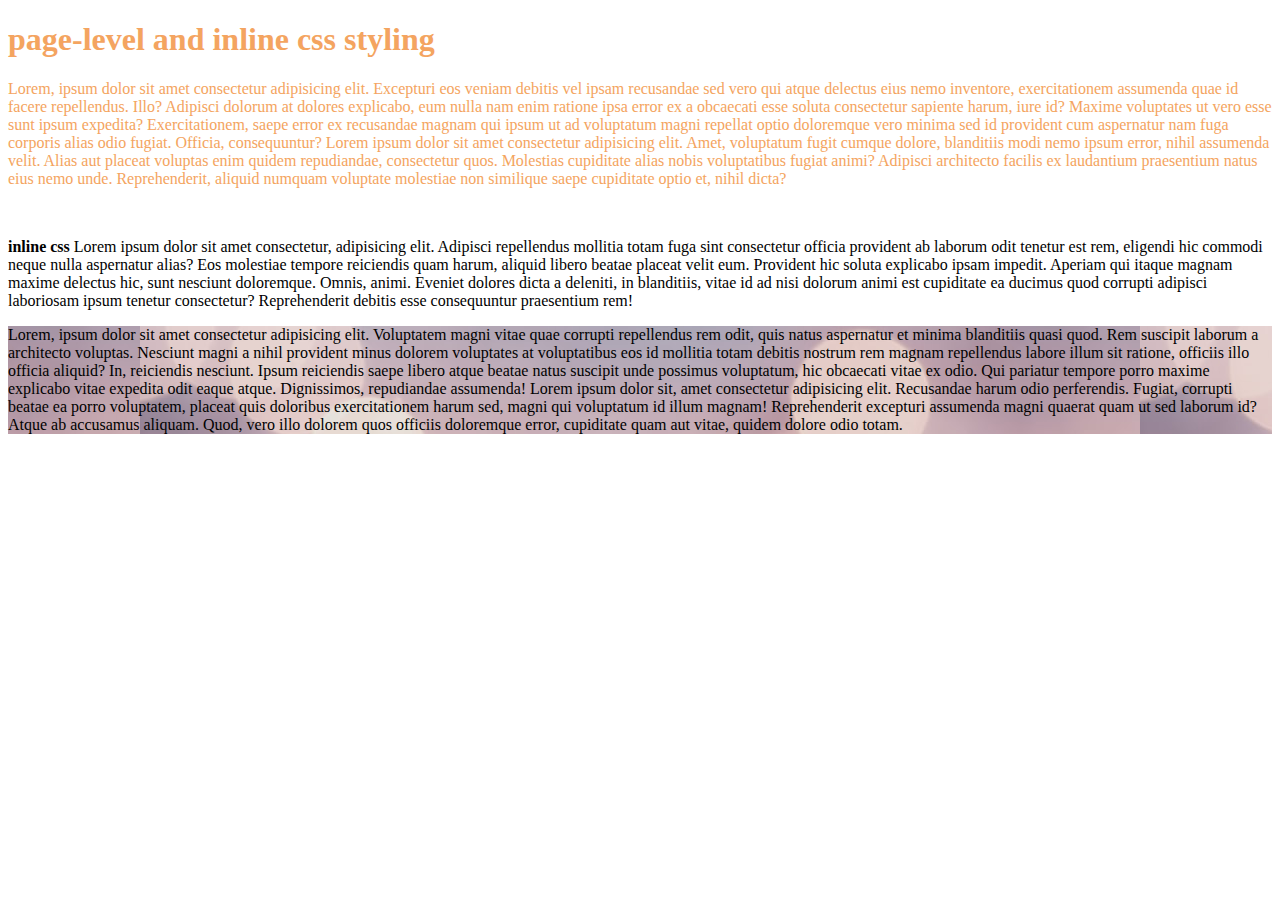
<file: index.html>
<!DOCTYPE html>
<html lang="en">
<head>
    <meta charset="UTF-8">
    <meta http-equiv="X-UA-Compatible" content="IE=edge">
    <meta name="viewport" content="width=device-width, initial-scale=1.0">
    <link rel= "stylesheet" href="CSS/style.css">
    <title>Document</title>
</head>
<body>
    <header>
        <h1>page-level and inline css styling </h1>
        <p id="paragraph1"> Lorem, ipsum dolor sit amet consectetur adipisicing elit. Excepturi eos veniam debitis vel ipsam recusandae sed vero qui atque delectus eius nemo inventore, exercitationem assumenda quae id facere repellendus. Illo?
        Adipisci dolorum at dolores explicabo, eum nulla nam enim ratione ipsa error ex a obcaecati esse soluta consectetur sapiente harum, iure id? Maxime voluptates ut vero esse sunt ipsum expedita?
        Exercitationem, saepe error ex recusandae magnam qui ipsum ut ad voluptatum magni repellat optio doloremque vero minima sed id provident cum aspernatur nam fuga corporis alias odio fugiat. Officia, consequuntur?
    Lorem ipsum dolor sit amet consectetur adipisicing elit. Amet, voluptatum fugit cumque dolore, blanditiis modi nemo ipsum error, nihil assumenda velit. Alias aut placeat voluptas enim quidem repudiandae, consectetur quos.
    Molestias cupiditate alias nobis voluptatibus fugiat animi? Adipisci architecto facilis ex laudantium praesentium natus eius nemo unde. Reprehenderit, aliquid numquam voluptate molestiae non similique saepe cupiditate optio et, nihil dicta?</p>

        </p>
        <br>
        <p> <b>inline css</b> Lorem ipsum dolor sit amet consectetur, adipisicing elit. Adipisci repellendus mollitia totam fuga sint consectetur officia provident ab laborum odit tenetur est rem, eligendi hic commodi neque nulla aspernatur alias?
        Eos molestiae tempore reiciendis quam harum, aliquid libero beatae placeat velit eum. Provident hic soluta explicabo ipsam impedit. Aperiam qui itaque magnam maxime delectus hic, sunt nesciunt doloremque. Omnis, animi.
     Eveniet dolores dicta a deleniti, in blanditiis, vitae id ad nisi dolorum animi est cupiditate ea ducimus quod corrupti adipisci laboriosam ipsum tenetur consectetur? Reprehenderit debitis esse consequuntur praesentium rem!</p>
     <p id="p3">Lorem, ipsum dolor sit amet consectetur adipisicing elit. Voluptatem magni vitae quae corrupti repellendus rem odit, quis natus aspernatur et minima blanditiis quasi quod. Rem suscipit laborum a architecto voluptas.
     Nesciunt magni a nihil provident minus dolorem voluptates at voluptatibus eos id mollitia totam debitis nostrum rem magnam repellendus labore illum sit ratione, officiis illo officia aliquid? In, reiciendis nesciunt.
     Ipsum reiciendis saepe libero atque beatae natus suscipit unde possimus voluptatum, hic obcaecati vitae ex odio. Qui pariatur tempore porro maxime explicabo vitae expedita odit eaque atque. Dignissimos, repudiandae assumenda!
    Lorem ipsum dolor sit, amet consectetur adipisicing elit. Recusandae harum odio perferendis. Fugiat, corrupti beatae ea porro voluptatem, placeat quis doloribus exercitationem harum sed, magni qui voluptatum id illum magnam!
    Reprehenderit excepturi assumenda magni quaerat quam ut sed laborum id? Atque ab accusamus aliquam. Quod, vero illo dolorem quos officiis doloremque error, cupiditate quam aut vitae, quidem dolore odio totam.
    </p>
    </header>
    
</body>
</html>
</file>
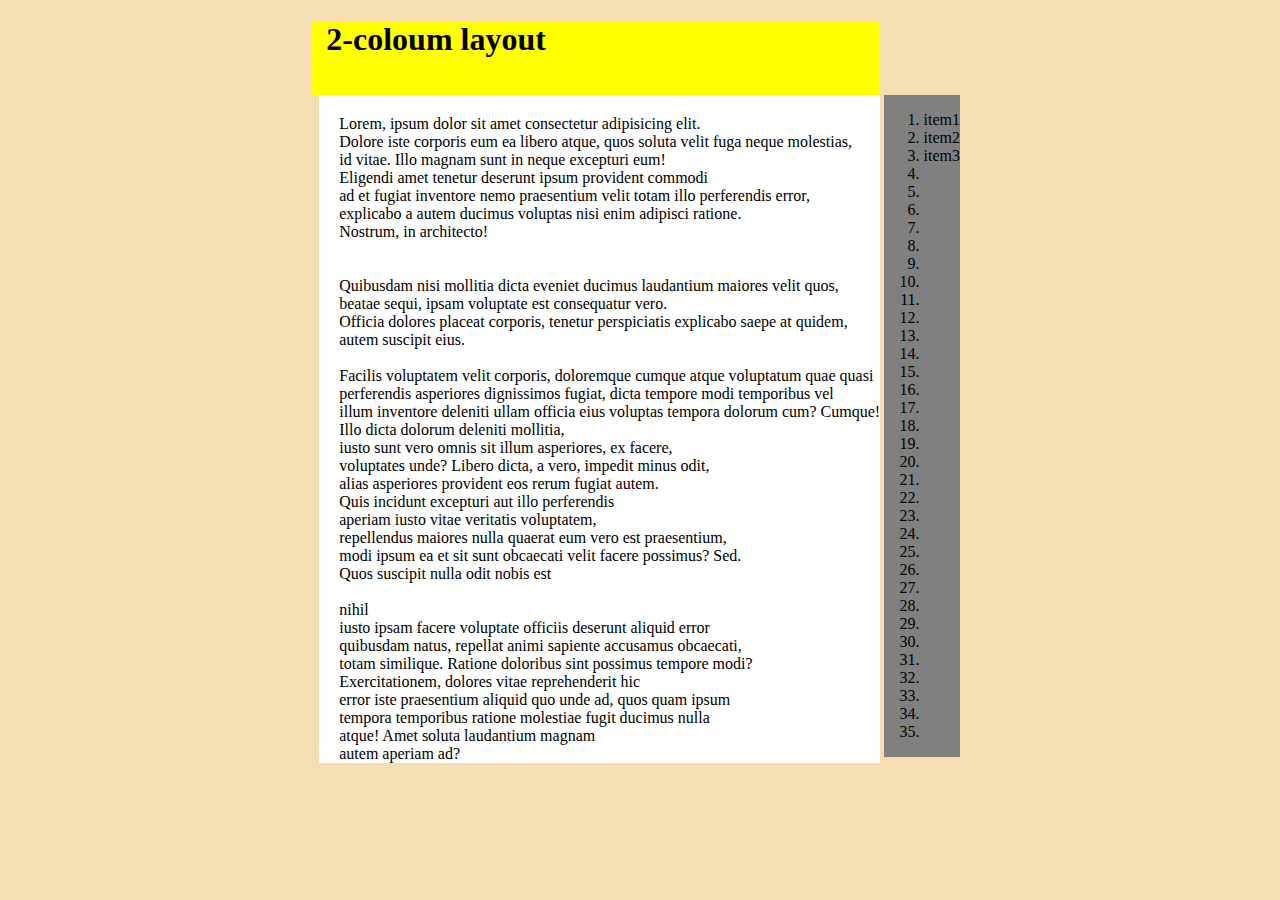
<file: index10.html>
<!DOCTYPE html>
<html lang="en">
<head>
    <meta charset="UTF-8">
    <meta http-equiv="X-UA-Compatible" content="IE=edge">
    <meta name="viewport" content="width=device-width, initial-scale=1.0">
    <title>Document</title>
</head>
<body style="background-color: wheat;" >
    
   
    
    <header style="background-color: yellow;margin-left: 24%;margin-right: 31%;padding: 15px;padding-top: 0%;" ><h1>2-coloum layout</h1></header>
    
    <span style="float: right;margin-right: 31%;background-color: white;padding-top: 20px;padding-left: 20px;" >Lorem, ipsum dolor sit amet consectetur adipisicing elit.<br> Dolore iste corporis eum ea libero atque, quos soluta velit fuga neque molestias,<br> id vitae. Illo magnam sunt in neque excepturi eum!<br>
    Eligendi amet tenetur deserunt ipsum provident commodi<br> ad et fugiat inventore nemo praesentium velit totam illo perferendis error,<br> explicabo a autem ducimus voluptas nisi enim adipisci ratione. <br>Nostrum, in architecto!<br>
    
   <br><br> Quibusdam nisi mollitia dicta eveniet ducimus laudantium maiores velit quos,<br> beatae sequi, ipsam voluptate est consequatur vero.<br> Officia dolores placeat corporis, tenetur perspiciatis explicabo saepe at quidem,<br> autem suscipit eius.<br>
    <br> Facilis voluptatem velit corporis, doloremque cumque atque voluptatum quae quasi <br>perferendis asperiores dignissimos fugiat, dicta tempore modi temporibus vel<br> illum inventore deleniti ullam officia eius voluptas tempora dolorum cum? Cumque!<br>
    Illo dicta dolorum deleniti mollitia,<br> iusto sunt vero omnis sit illum asperiores, ex facere,<br> voluptates unde? Libero dicta, a vero, impedit minus odit,<br> alias asperiores provident eos rerum fugiat autem.<br>
    Quis incidunt excepturi aut illo perferendis<br> aperiam iusto vitae veritatis voluptatem,<br> repellendus maiores nulla quaerat eum vero est praesentium, <br>modi ipsum ea et sit sunt obcaecati velit facere possimus? Sed.<br>
    Quos suscipit nulla odit nobis est <br><br> nihil<br> iusto ipsam facere voluptate officiis deserunt aliquid error<br> quibusdam natus, repellat animi sapiente accusamus obcaecati,<br> totam similique. Ratione doloribus sint possimus tempore modi?<br>
    Exercitationem, dolores vitae reprehenderit hic<br> error iste praesentium aliquid quo unde ad, quos quam ipsum <br>tempora temporibus ratione molestiae fugit ducimus nulla<br> atque! Amet soluta laudantium magnam<br> autem aperiam ad?
    
    

</span>
<div style="position: absolute;right: 25%;background-color: gray;" >
    <ol>
        <li>item1</li>
        <li>item2</li>
        <li>item3</li>
        <li></li>
        <li></li>
        <li></li>
        <li></li>
        <li></li>
        <li></li>
        <li></li>
        <li></li>
        <li></li>
        <li></li>
        <li></li>
        <li></li>
        <li></li>
        <li></li>
        <li></li>
        <li></li>
        <li></li>
        <li></li>
        <li></li>
        <li></li>
        <li></li>
        <li></li>
        <li></li>
        <li></li>
        <li></li>
        <li></li>
        <li></li>
        <li></li>
        <li></li>
        <li></li>
        <li></li>
        <li></li>
        
    </ol>
</div>

</body>
</html>
</file>
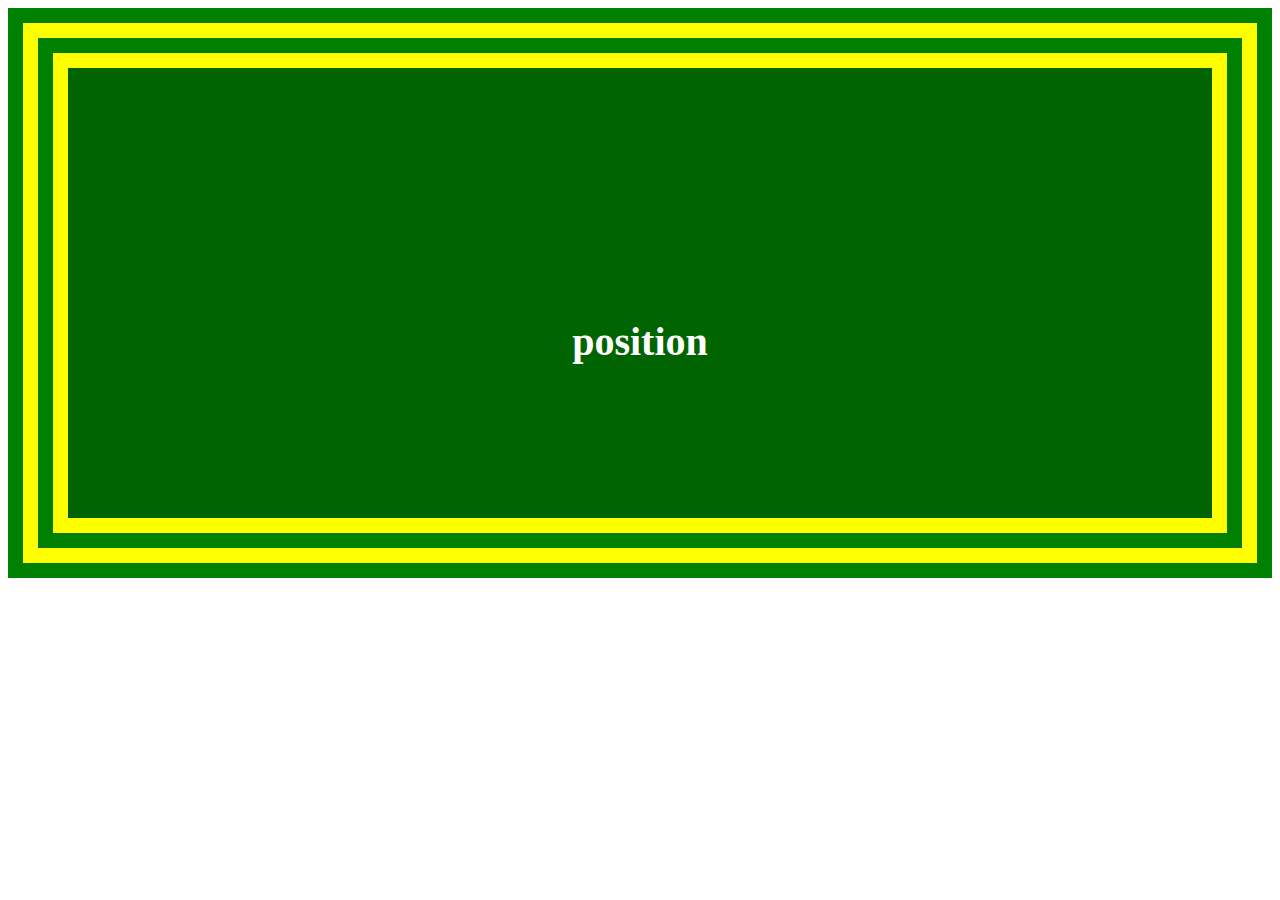
<file: index12.html>
<!-- <!DOCTYPE html>
<html lang="en">
<head>
    <meta charset="UTF-8">
    <meta http-equiv="X-UA-Compatible" content="IE=edge">
    <meta name="viewport" content="width=device-width, initial-scale=1.0">
    <title>Document</title>
</head>
<body>
    <div style="background-color: lightgreen;height: 400px;border: 15px solid green;padding: 50px;margin: 20px;text-align: center;width: 50%;">
     
   
    <div style="background-color: lightgreen;width: 70%; border: 15px solid yellow;padding: 70px;margin: 20px;padding-top: 50px;padding-bottom: 50px;">
    <div style="background-color: lightgreen;width: 60%;height: 50px ;border: 15px solid yellow;padding: 70px;margin: 20px;">positioning</div>
    </div>
    </div>
</body>
</html>  -->
<!DOCTYPE html>
<html lang="en">
<head>
    <meta charset="UTF-8">
    <meta http-equiv="X-UA-Compatible" content="IE=edge">
    <meta name="viewport" content="width=device-width, initial-scale=1.0">
    <title>E10</title>


</head>
<body>
    <div style="border: 15px solid green;">
    <div style="border: 15px solid yellow;">
    <div style="border: 15px solid green;">
    <div style="border: 15px solid yellow; background-color: darkgreen;text-align: center; height: 200px; color: white; font-weight: bold;font-size: 40px; padding-top: 250px">position</div></div>
</div></div>
</body>
</html>
</file>
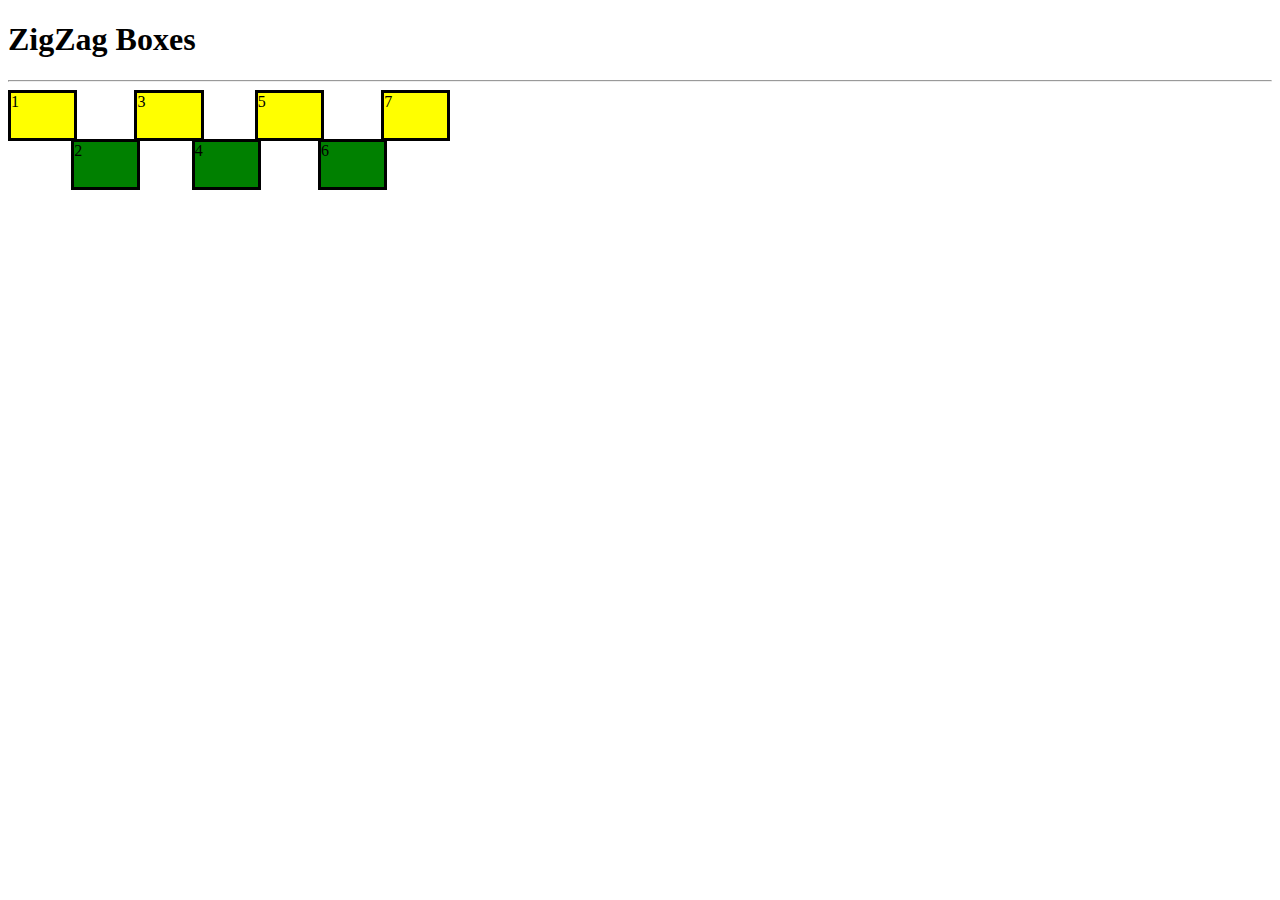
<file: index13.html>
<!DOCTYPE html>
<html>
<head>
<style>
.flex-container {
    display: flex;
            height: 100px;
            position: relative;
           /* background-color: tomato;*/


}

</style>
</head>
<body>
<h1>ZigZag Boxes</h1>
<hr>

<div class="flex-container">
  <div style="background-color: yellow; width: 5%; height: 45%; position: absolute; top: 0;border: black solid;">1</div>
  <div style="background-color: green; width: 5%; height: 45%; position: absolute; bottom: 0 ; left: 5%;border: black solid">2</div>
  <div style="background-color: yellow; width: 5%; height: 45%; position: absolute; top: 0;left: 10%;border: black solid" >3</div>  
  <div style="background-color: green; width: 5%; height: 45%; position: absolute; bottom: 0;right: 80%;border: black solid"  >4</div>
  <div style="background-color: yellow; width: 5%; height: 45%; position: absolute; top: 0;right: 75%;border: black solid" >5</div>
  <div style="background-color: green; width: 5%; height: 45%; position: absolute; bottom: 0;right: 70%;border: black solid"  >6</div>  
  <div style="background-color: yellow; width: 5%; height: 45%; position: absolute; top: 0;right: 65%;border: black solid"  >7</div>
  <div>8</div>
</div>


</body>
</html>
</file>
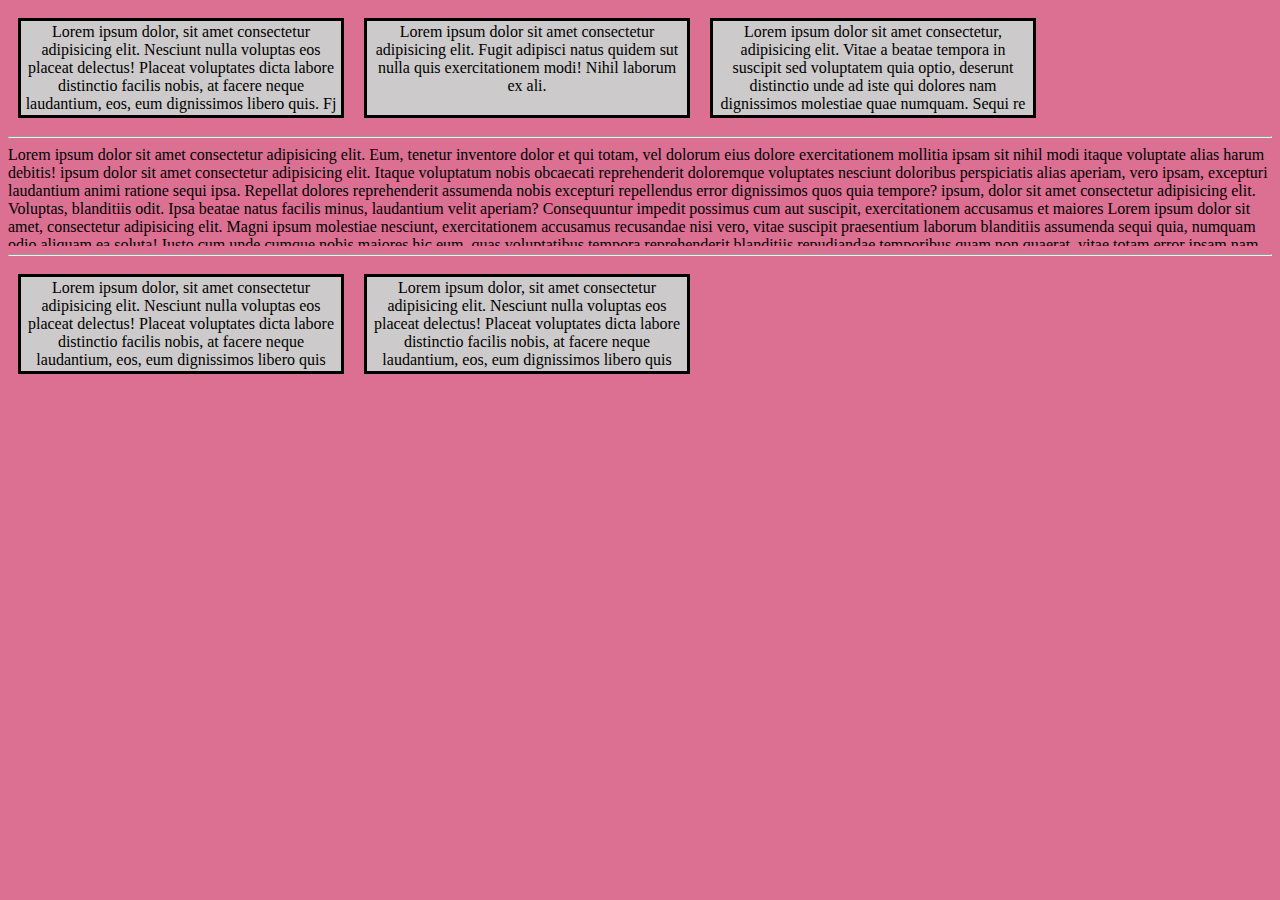
<file: index14.html>
<!DOCTYPE html>
<html lang="en">
<head>
    <meta charset="UTF-8">
    <meta http-equiv="X-UA-Compatible" content="IE=edge">
    <meta name="viewport" content="width=device-width, initial-scale=1.0">
    <title>Document</title>
</head>
<style>
    .flex-items {
        background-color: #cccaca;
        width: 90px;
        height: 90px;
        margin: 10px;
        text-align: center;
        
        
      }
</style>
<body style="background-color: palevioletred;">
    <div style="display: flex;">
    <div class="flex-items" style="border: black solid;padding:2px;width: 25%;" > Lorem ipsum dolor, sit amet consectetur adipisicing elit. Nesciunt nulla voluptas eos placeat delectus! Placeat voluptates dicta labore distinctio facilis nobis, at facere neque laudantium, eos, eum dignissimos libero quis.
    Fj
    </div>
    <div class="flex-items" style="border: black solid;padding:2px;width: 25%;"  > Lorem ipsum dolor sit amet consectetur adipisicing elit. Fugit adipisci natus quidem sut nulla quis exercitationem modi! Nihil laborum ex ali.</div>
    <div class="flex-items" style="border: black solid;padding:2px;width: 25%;"  >Lorem ipsum dolor sit amet consectetur, adipisicing elit. Vitae a beatae tempora in suscipit sed voluptatem quia optio, deserunt distinctio unde ad iste qui dolores nam dignissimos molestiae quae numquam.
    Sequi re</div>
    </div>
    <hr>
   <div style=" height: 100px;  overflow: auto;">Lorem ipsum dolor sit amet consectetur adipisicing elit. Eum, tenetur inventore dolor et qui totam, vel dolorum eius dolore exercitationem mollitia ipsam sit nihil modi itaque voluptate alias harum debitis! ipsum dolor sit amet consectetur adipisicing elit. Itaque voluptatum nobis obcaecati reprehenderit doloremque voluptates nesciunt doloribus perspiciatis alias aperiam, vero ipsam, excepturi laudantium animi ratione sequi ipsa. Repellat dolores reprehenderit assumenda nobis excepturi repellendus error dignissimos quos quia tempore? ipsum, dolor sit amet consectetur adipisicing elit. Voluptas, blanditiis odit. Ipsa beatae natus facilis minus, laudantium velit aperiam? Consequuntur impedit possimus cum aut suscipit, exercitationem accusamus et maiores Lorem ipsum dolor sit amet, consectetur adipisicing elit. Magni ipsum molestiae nesciunt, exercitationem accusamus recusandae nisi vero, vitae suscipit praesentium laborum blanditiis assumenda sequi quia, numquam odio aliquam ea soluta!
   Iusto cum unde cumque nobis maiores hic eum, quas voluptatibus tempora reprehenderit blanditiis repudiandae temporibus quam non quaerat, vitae totam error ipsam nam repellat ab sint! Dicta distinctio quo hic.
   </div>
    <hr>
    <div style="display: flex;" >
    <div class="flex-items" style="border: black solid;padding:2px;width: 25%;" >Lorem ipsum dolor, sit amet consectetur adipisicing elit. Nesciunt nulla voluptas eos placeat delectus! Placeat voluptates dicta labore distinctio facilis nobis, at facere neque laudantium, eos, eum dignissimos libero quis</div>
    <div  class="flex-items" style="border: black solid;padding:2px;width: 25%;" >Lorem ipsum dolor, sit amet consectetur adipisicing elit. Nesciunt nulla voluptas eos placeat delectus! Placeat voluptates dicta labore distinctio facilis nobis, at facere neque laudantium, eos, eum dignissimos libero quis</div>
    </div>
</body>
</html>
</file>
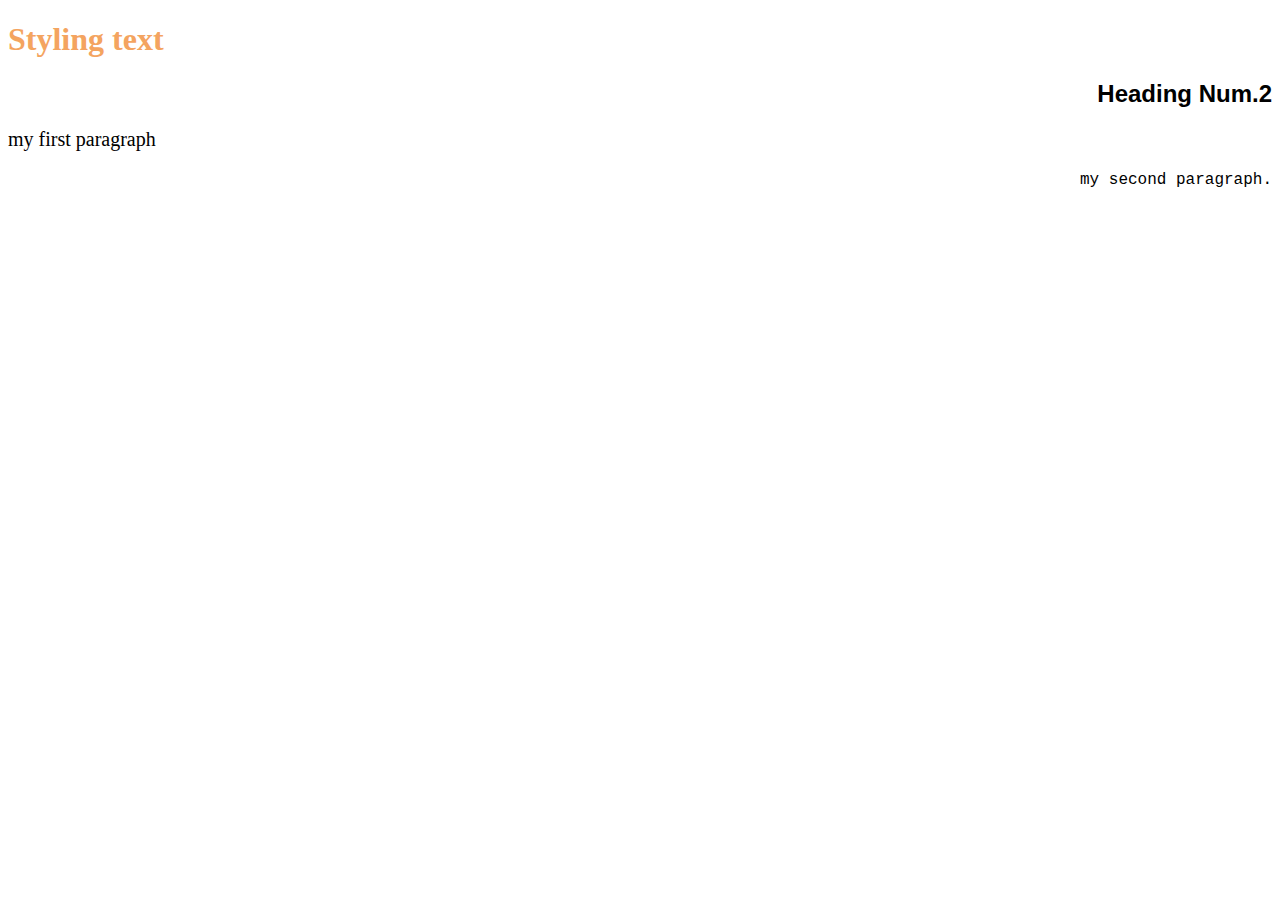
<file: index2.html>
<!DOCTYPE html>
<html lang="en">
<head>
    <meta charset="UTF-8">
    <meta http-equiv="X-UA-Compatible" content="IE=edge">
    <meta name="viewport" content="width=device-width, initial-scale=1.0">
    <link rel= "stylesheet" href="CSS/style.css">
    <title>Document</title>
</head>
<body>
    <header> <h1>Styling text</h1></header>

   <h2><strong>  Heading Num.2 </strong> </h2>

    <p class="p">my first paragraph</p>
    <p id="p2">my second paragraph.</p>
</body>
</html>
</file>
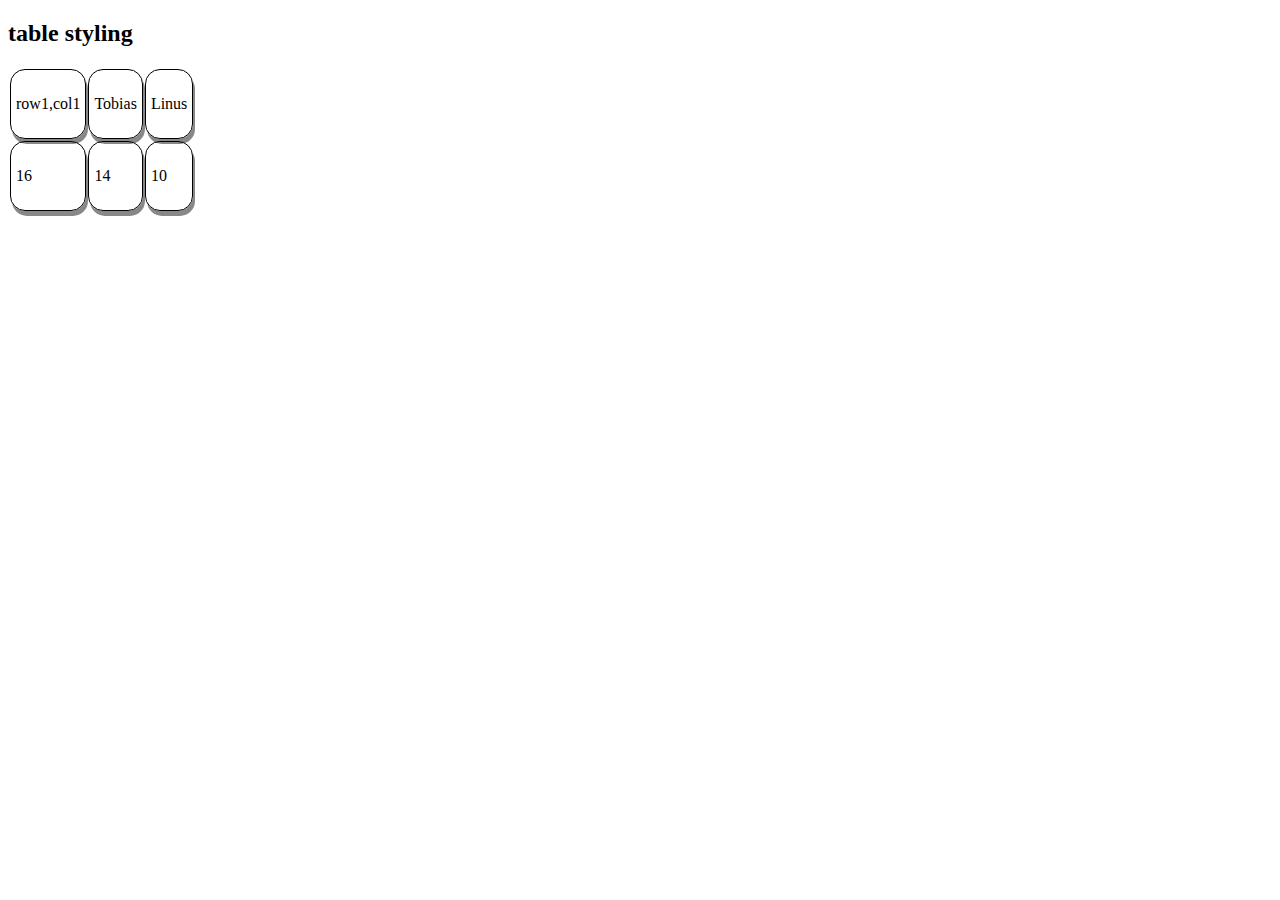
<file: index3.html>
<!DOCTYPE html>
<html>

<style>
   
 th, td {
  border:1px solid black;
  box-shadow: 2px 5px #888888;
  border-radius: 15px;
  padding: 25px;
  padding-left: 5px;
  padding-right: 5px;
  

}

</style>
<body>

<h2>table styling</h2>

<table>
  <tr>
    <td>row1,col1</td>
    <td>Tobias</td>
    <td>Linus</td>
  </tr>
  <tr>
    <td>16</td>
    <td>14</td>
    <td>10</td>
  </tr>
</table>


</body>
</html>
</file>
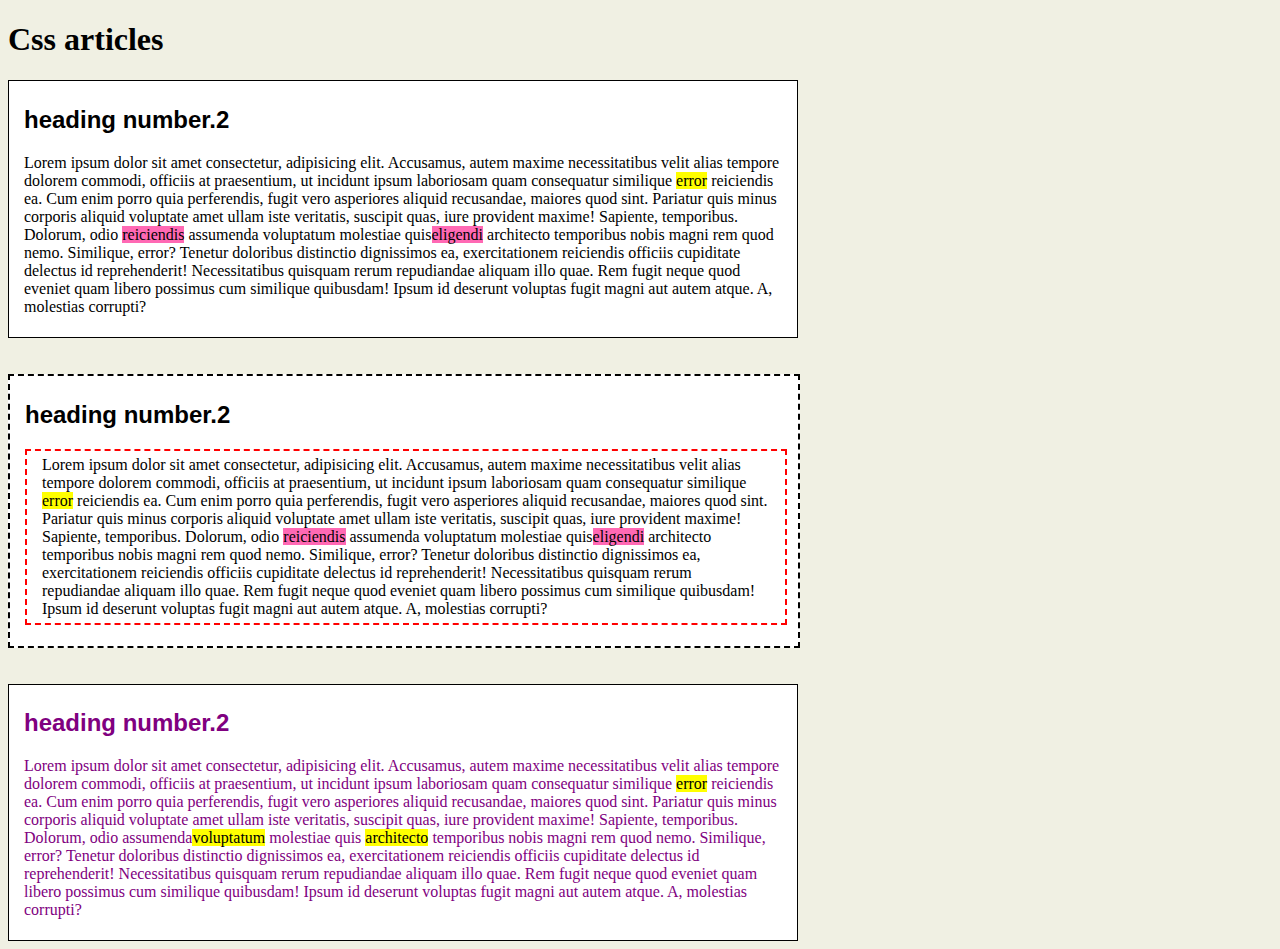
<file: index4.html>
<!DOCTYPE html>
<html lang="en">
<head>
    <meta charset="UTF-8">
    <meta http-equiv="X-UA-Compatible" content="IE=edge">
    <meta name="viewport" content="width=device-width, initial-scale=1.0">
    <link rel= "stylesheet" href="CSS/style.css">

    <title>Document</title>
</head>
<body>
    <h1 id="index4">Css articles</h1>
    <div class="white" style="width: 60%;border: 1px solid black;padding: 5px 15px;"><h2 id="left">heading number.2</h2><p>Lorem ipsum dolor sit amet consectetur, adipisicing elit. Accusamus, autem maxime necessitatibus velit alias tempore dolorem commodi, officiis at praesentium, ut incidunt ipsum laboriosam quam consequatur similique <mark>error</mark>  reiciendis ea.
    Cum enim porro quia perferendis, fugit vero asperiores aliquid recusandae, maiores quod sint. Pariatur quis minus corporis aliquid voluptate amet ullam iste veritatis, suscipit quas, iure provident maxime! Sapiente, temporibus.
    Dolorum, odio <span class="word">reiciendis</span>  assumenda voluptatum molestiae quis<span class="word">eligendi</span>  architecto temporibus nobis magni rem quod nemo. Similique, error? Tenetur doloribus distinctio dignissimos ea, exercitationem reiciendis officiis cupiditate delectus id reprehenderit!
    Necessitatibus quisquam rerum repudiandae aliquam illo quae. Rem fugit neque quod eveniet quam libero possimus cum similique quibusdam! Ipsum id deserunt voluptas fugit magni aut autem atque. A, molestias corrupti?</p>
    </div>
<br><br>
    
    <div class="white"   style="width: 60%;border: 2.70px dashed black;padding: 5px 15px;"><h2 id="left">heading number.2</h2><p style="width: 96%;border: 2.5px dashed red;padding: 5px 15px;">Lorem ipsum dolor sit amet consectetur, adipisicing elit. Accusamus, autem maxime necessitatibus velit alias tempore dolorem commodi, officiis at praesentium, ut incidunt ipsum laboriosam quam consequatur similique <mark>error</mark>  reiciendis ea.
    Cum enim porro quia perferendis, fugit vero asperiores aliquid recusandae, maiores quod sint. Pariatur quis minus corporis aliquid voluptate amet ullam iste veritatis, suscipit quas, iure provident maxime! Sapiente, temporibus.
    Dolorum, odio <span class="word">reiciendis</span>  assumenda voluptatum molestiae quis<span class="word">eligendi</span>  architecto temporibus nobis magni rem quod nemo. Similique, error? Tenetur doloribus distinctio dignissimos ea, exercitationem reiciendis officiis cupiditate delectus id reprehenderit!
    Necessitatibus quisquam rerum repudiandae aliquam illo quae. Rem fugit neque quod eveniet quam libero possimus cum similique quibusdam! Ipsum id deserunt voluptas fugit magni aut autem atque. A, molestias corrupti?</p>
    </div>
<br><br>
    <div class="white" style="width: 60%;border: 1px solid black;padding: 5px 15px;color: purple;"><h2 id="left">heading number.2</h2><p>Lorem ipsum dolor sit amet consectetur, adipisicing elit. Accusamus, autem maxime necessitatibus velit alias tempore dolorem commodi, officiis at praesentium, ut incidunt ipsum laboriosam quam consequatur similique <mark>error</mark>  reiciendis ea.
        Cum enim porro quia perferendis, fugit vero asperiores aliquid recusandae, maiores quod sint. Pariatur quis minus corporis aliquid voluptate amet ullam iste veritatis, suscipit quas, iure provident maxime! Sapiente, temporibus.
        Dolorum, odio  assumenda<mark>voluptatum</mark>  molestiae quis <mark>architecto</mark>   temporibus nobis magni rem quod nemo. Similique, error? Tenetur doloribus distinctio dignissimos ea, exercitationem reiciendis officiis cupiditate delectus id reprehenderit!
        Necessitatibus quisquam rerum repudiandae aliquam illo quae. Rem fugit neque quod eveniet quam libero possimus cum similique quibusdam! Ipsum id deserunt voluptas fugit magni aut autem atque. A, molestias corrupti?</p>
        </div>
        <style>
            body{
                background-color: rgb(240, 240, 227);
            }
        </style>


</body>
</html>
</file>
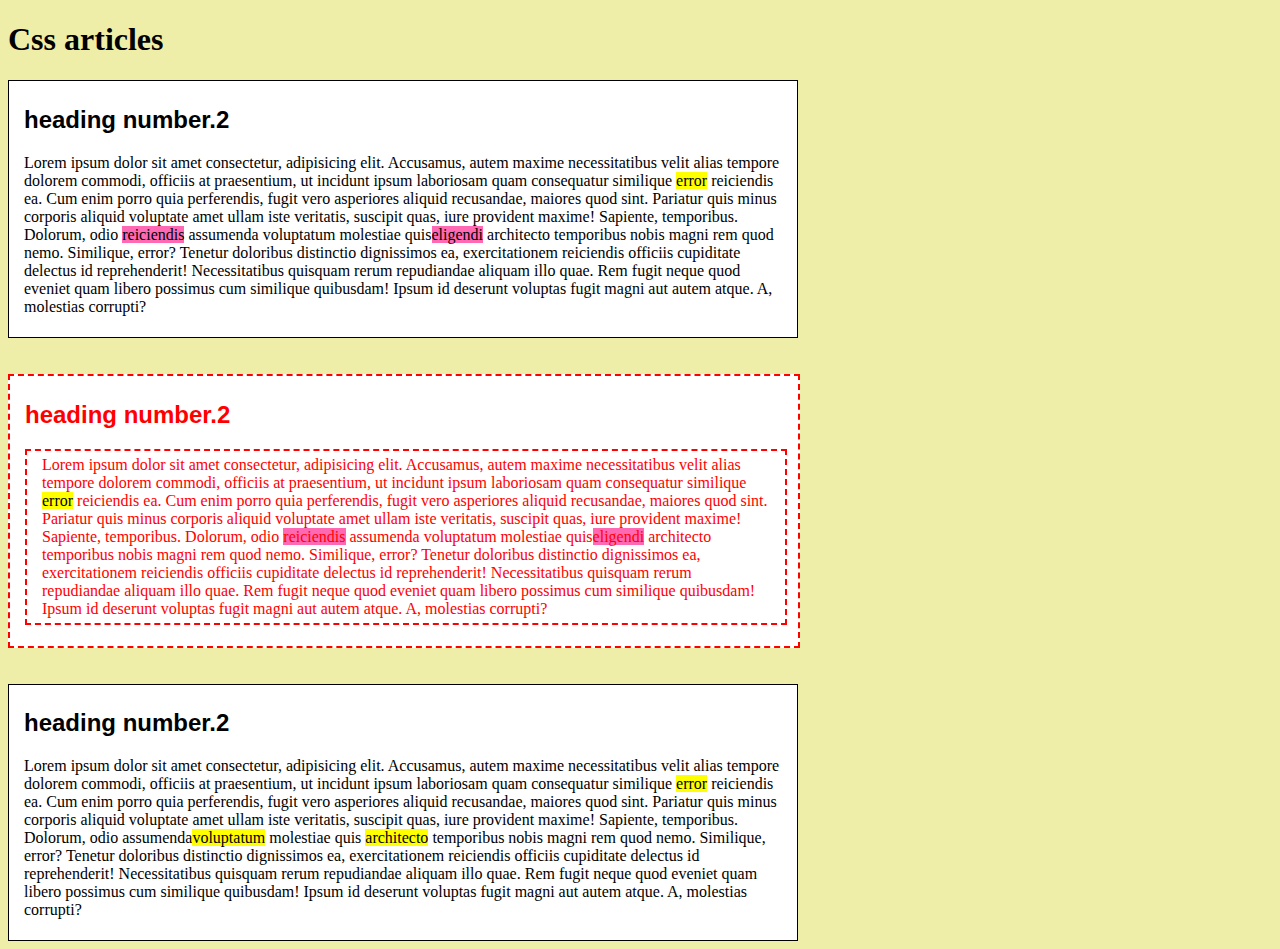
<file: index5.html>
<!DOCTYPE html>
<html lang="en">
<head>
    <meta charset="UTF-8">
    <meta http-equiv="X-UA-Compatible" content="IE=edge">
    <meta name="viewport" content="width=device-width, initial-scale=1.0">
    <link rel= "stylesheet" href="CSS/style.css">

    <title>Document</title>
</head>
<body>
    <h1 id="index4">Css articles</h1>
    <div class="white" style="width: 60%;border: 1px solid black;padding: 5px 15px;"><h2 id="left">heading number.2</h2><p>Lorem ipsum dolor sit amet consectetur, adipisicing elit. Accusamus, autem maxime necessitatibus velit alias tempore dolorem commodi, officiis at praesentium, ut incidunt ipsum laboriosam quam consequatur similique <mark>error</mark>  reiciendis ea.
    Cum enim porro quia perferendis, fugit vero asperiores aliquid recusandae, maiores quod sint. Pariatur quis minus corporis aliquid voluptate amet ullam iste veritatis, suscipit quas, iure provident maxime! Sapiente, temporibus.
    Dolorum, odio <span class="word">reiciendis</span>  assumenda voluptatum molestiae quis<span class="word">eligendi</span>  architecto temporibus nobis magni rem quod nemo. Similique, error? Tenetur doloribus distinctio dignissimos ea, exercitationem reiciendis officiis cupiditate delectus id reprehenderit!
    Necessitatibus quisquam rerum repudiandae aliquam illo quae. Rem fugit neque quod eveniet quam libero possimus cum similique quibusdam! Ipsum id deserunt voluptas fugit magni aut autem atque. A, molestias corrupti?</p>
    </div>
<br><br>
    
    <div class="white"   style="width: 60%;border: 2.70px dashed red;padding: 5px 15px;"><h2 id="left" style="color: red;"  >heading number.2</h2><p style="width: 96%;border: 2.5px dashed red;padding: 5px 15px;color: red;">Lorem ipsum dolor sit amet consectetur, adipisicing elit. Accusamus, autem maxime necessitatibus velit alias tempore dolorem commodi, officiis at praesentium, ut incidunt ipsum laboriosam quam consequatur similique <mark>error</mark>  reiciendis ea.
    Cum enim porro quia perferendis, fugit vero asperiores aliquid recusandae, maiores quod sint. Pariatur quis minus corporis aliquid voluptate amet ullam iste veritatis, suscipit quas, iure provident maxime! Sapiente, temporibus.
    Dolorum, odio <span class="word">reiciendis</span>  assumenda voluptatum molestiae quis<span class="word">eligendi</span>  architecto temporibus nobis magni rem quod nemo. Similique, error? Tenetur doloribus distinctio dignissimos ea, exercitationem reiciendis officiis cupiditate delectus id reprehenderit!
    Necessitatibus quisquam rerum repudiandae aliquam illo quae. Rem fugit neque quod eveniet quam libero possimus cum similique quibusdam! Ipsum id deserunt voluptas fugit magni aut autem atque. A, molestias corrupti?</p>
    </div>
<br><br>
    <div class="white" style="width: 60%;border: 1px solid black;padding: 5px 15px;color: black;"><h2 id="left">heading number.2</h2><p>Lorem ipsum dolor sit amet consectetur, adipisicing elit. Accusamus, autem maxime necessitatibus velit alias tempore dolorem commodi, officiis at praesentium, ut incidunt ipsum laboriosam quam consequatur similique <mark>error</mark>  reiciendis ea.
        Cum enim porro quia perferendis, fugit vero asperiores aliquid recusandae, maiores quod sint. Pariatur quis minus corporis aliquid voluptate amet ullam iste veritatis, suscipit quas, iure provident maxime! Sapiente, temporibus.
        Dolorum, odio  assumenda<mark>voluptatum</mark>  molestiae quis <mark>architecto</mark>   temporibus nobis magni rem quod nemo. Similique, error? Tenetur doloribus distinctio dignissimos ea, exercitationem reiciendis officiis cupiditate delectus id reprehenderit!
        Necessitatibus quisquam rerum repudiandae aliquam illo quae. Rem fugit neque quod eveniet quam libero possimus cum similique quibusdam! Ipsum id deserunt voluptas fugit magni aut autem atque. A, molestias corrupti?</p>
        </div>
        <style>
            body{
                background-color: rgb(238, 238, 168);
            }
        </style>


</body>
</html>
</file>
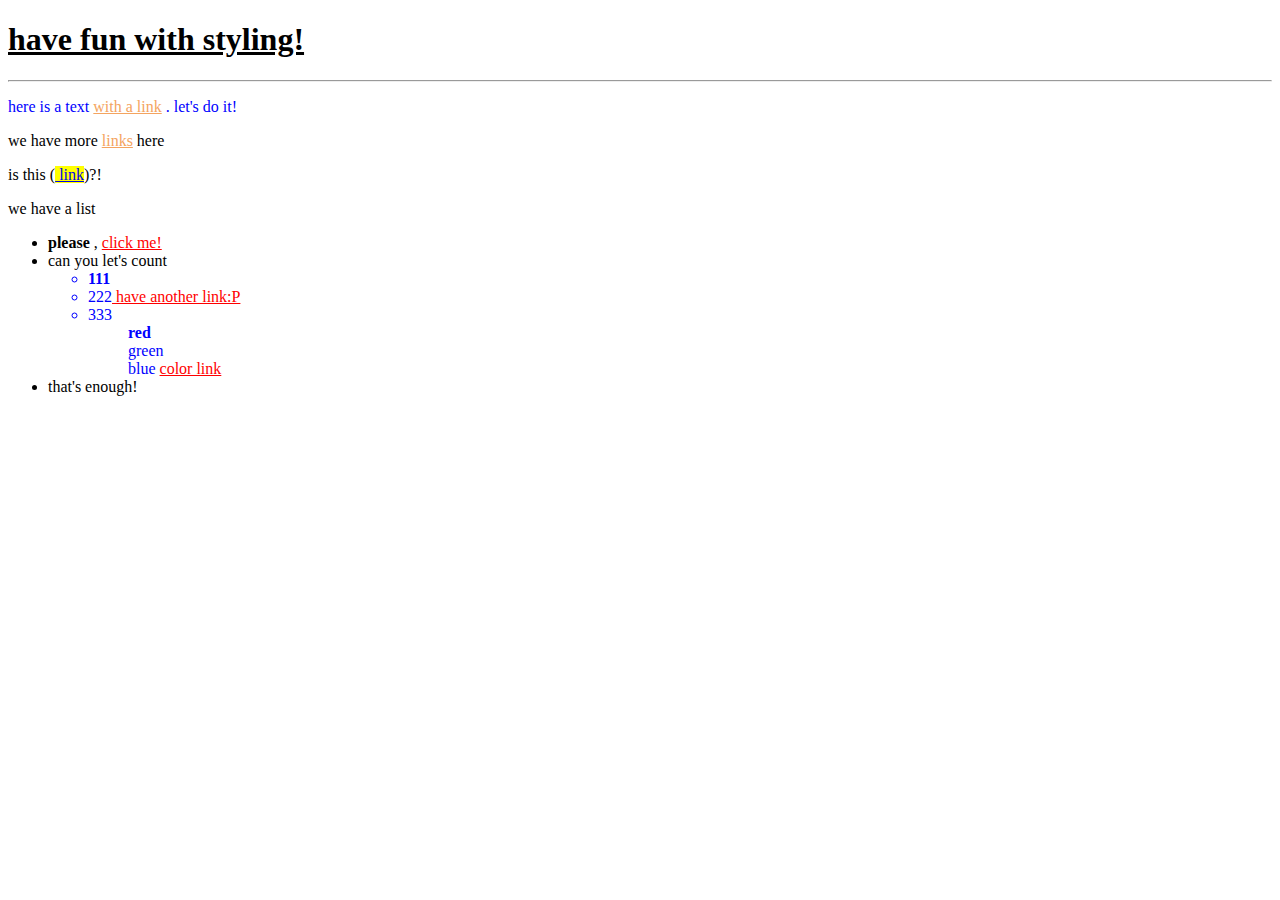
<file: index6.html>
<!DOCTYPE html>
<html lang="en">
<head>
    <meta charset="UTF-8">
    <meta http-equiv="X-UA-Compatible" content="IE=edge">
    <meta name="viewport" content="width=device-width, initial-scale=1.0">
    <title>Document</title>
    <link rel= "stylesheet" href="CSS/style.css">

</head>
<style>
    li :link {
        color: red;
    }
    
</style>
<body>
   <h1 style="text-decoration:underline; color: black;"  >have fun with styling! </h1> 
   <hr>
   <p style="color: blue;">here is a text <a style="color: sandybrown;" href="https://www.google.jo/?hl=ar"> with a link</a> . let's do it! </p>
   <p>we have more <a href="#" style="color: sandybrown;"> links</a> here </p>
   <p>is this (<mark><a href="#" > link</a></mark>)?!</p>
   <p>we have a list</p>
   <ul>
       <li> <strong>please</strong>   , <a href="#"> click me!  </a> </li>
       <li>can you let's count
           <ul>
              <strong> <li class="blue">111</li></strong>
               <li class="blue">222<a href="#"> have another link:P </a>    </li>
               <li class="blue">333
             <uL style="list-style-type: none;"  >
                 <strong> <li class="blue">red</li></strong>
                  <li class="blue">green</li>
                  <li class="blue"   >blue <a href="#" > color link</a>  </li>
            </uL>

               </li>
            
           </ul>
       </li>
       <li>that's enough!</li>
   </ul>
</body>
</html>
</file>
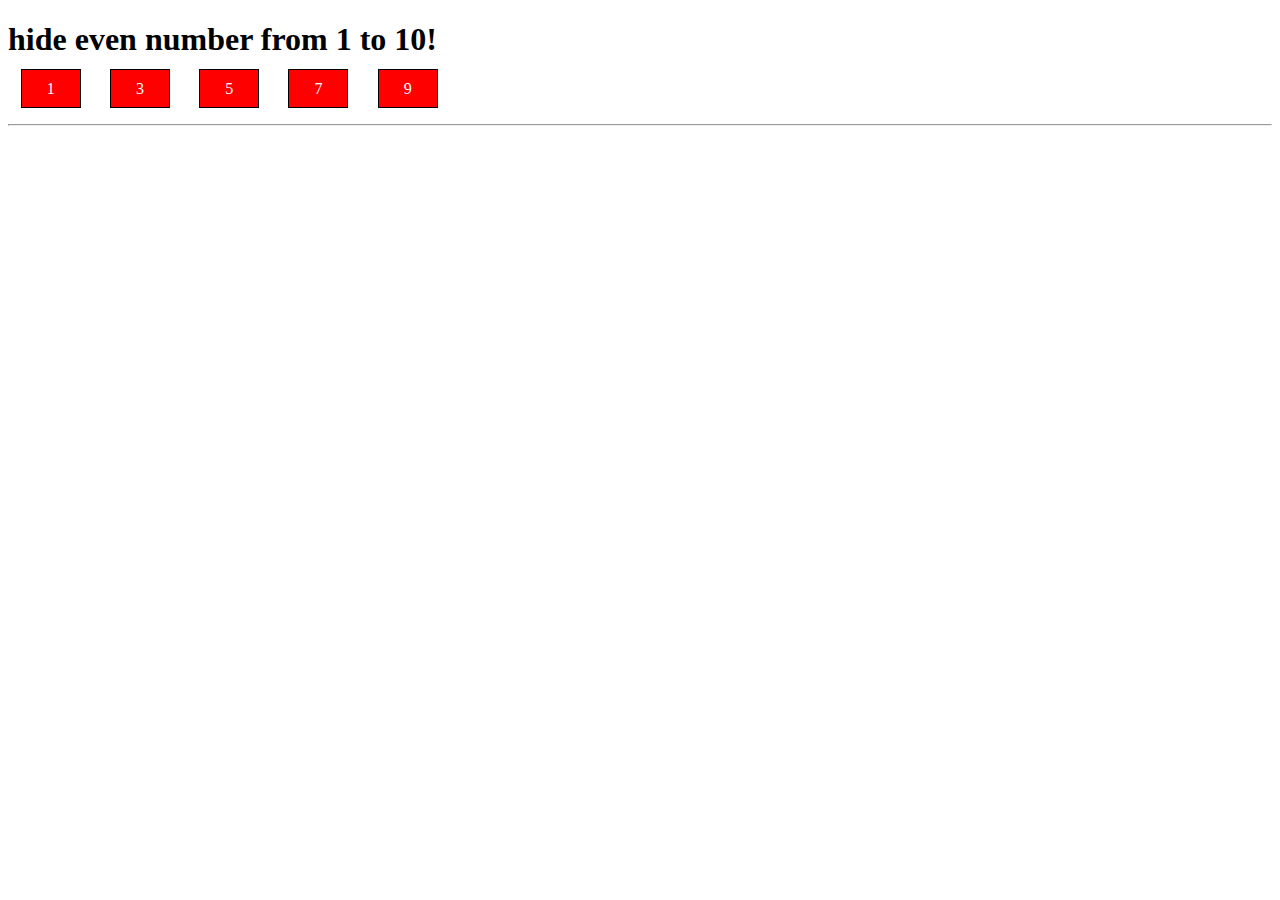
<file: index7.html>
<!DOCTYPE html>
<html lang="en">
<head>
    <meta charset="UTF-8">
    <meta http-equiv="X-UA-Compatible" content="IE=edge">
    <meta name="viewport" content="width=device-width, initial-scale=1.0">
    <title>Document</title>
</head>
<style >
.o{
background-color: red;
border: 1px solid black; 
width: 70%;
 height: 2%;
 text-align: center;
 color: white;padding: 10px 25px;margin: 1%;
 
}

</style>
<body>
    <h1>hide even number from 1 to 10! </h1>
    <span class="o">1</span>
    <span class="o">3</span>
    <span class="o">5</span>
    <span class="o">7</span>
    <span class="o">9</span>
    <br><br>
    <hr>

</body>
</html>
</file>
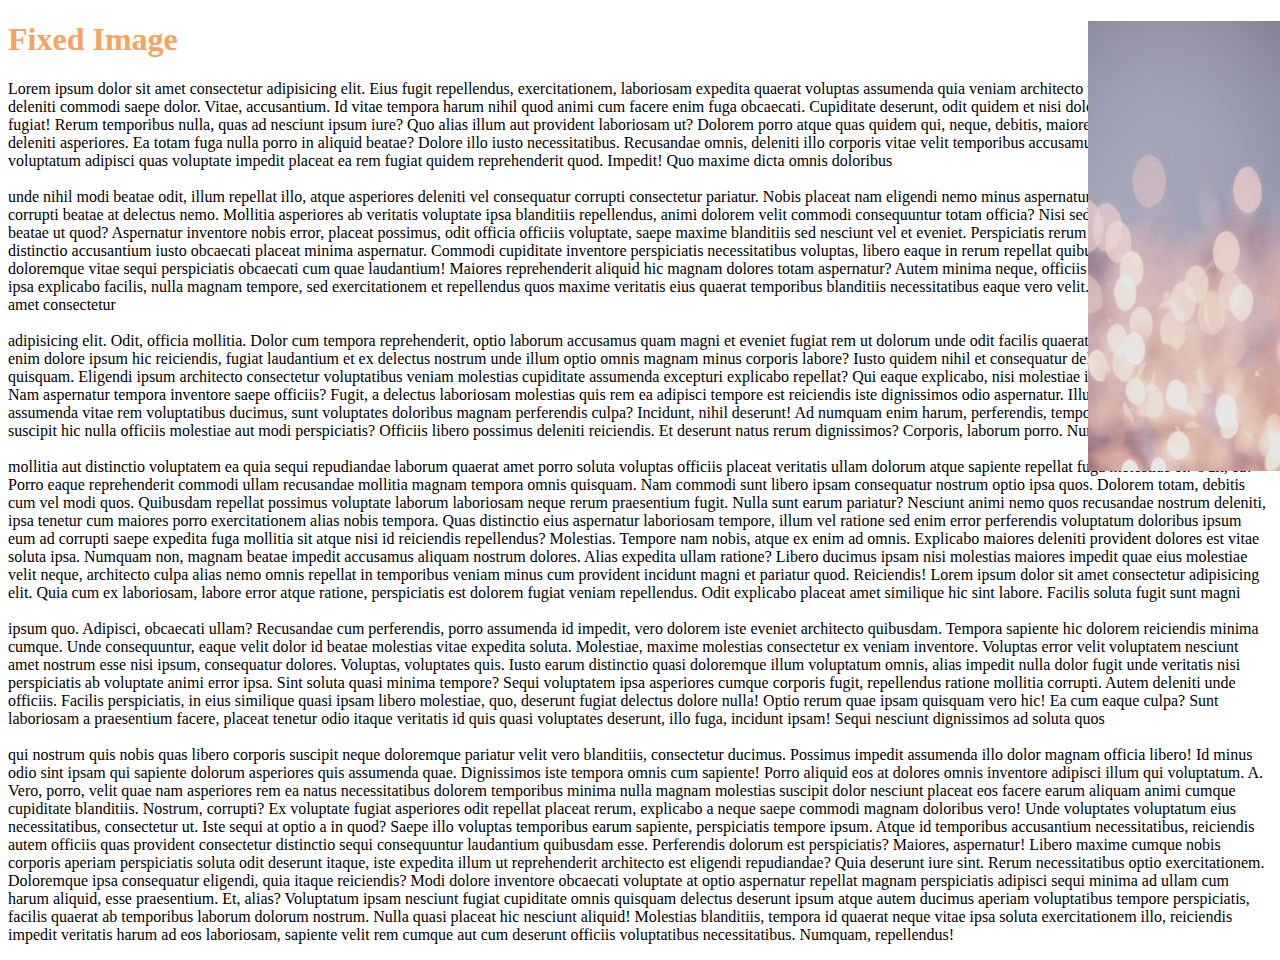
<file: index8.html>
<!DOCTYPE html>
<html lang="en">
<head>
    <meta charset="UTF-8">
    <meta http-equiv="X-UA-Compatible" content="IE=edge">
    <meta name="viewport" content="width=device-width, initial-scale=1.0">
    <link rel= "stylesheet" href="CSS/style.css">

    <title>Document</title>
</head>

<body>
    <img src="img/photo-1519750783826-e2420f4d687f.jpg" alt="Fixed Img" width="15%" height="50%">
    <h1>Fixed Image</h1>
    <p>
        Lorem ipsum dolor sit amet consectetur adipisicing elit. Eius fugit repellendus, exercitationem, laboriosam expedita quaerat voluptas assumenda quia veniam architecto porro quas dolorum error, deleniti commodi saepe dolor. Vitae, accusantium.
        Id vitae tempora harum nihil quod animi cum facere enim fuga obcaecati. Cupiditate deserunt, odit quidem et nisi dolores perferendis veniam fugiat! Rerum temporibus nulla, quas ad nesciunt ipsum iure?
        Quo alias illum aut provident laboriosam ut? Dolorem porro atque quas quidem qui, neque, debitis, maiores at aperiam numquam ea deleniti asperiores. Ea totam fuga nulla porro in aliquid beatae?
        Dolore illo iusto necessitatibus. Recusandae omnis, deleniti illo corporis vitae velit temporibus accusamus unde ipsum quis ipsam, voluptatum adipisci quas voluptate impedit placeat ea rem fugiat quidem reprehenderit quod. Impedit!
        Quo maxime dicta omnis doloribus <br><br> unde nihil modi beatae odit, illum repellat illo, atque asperiores deleniti vel consequatur corrupti consectetur pariatur. Nobis placeat nam eligendi nemo minus aspernatur at aut.
        Voluptatem enim corrupti beatae at delectus nemo. Mollitia asperiores ab veritatis voluptate ipsa blanditiis repellendus, animi dolorem velit commodi consequuntur totam officia? Nisi sed officiis, magni sapiente beatae ut quod?
        Aspernatur inventore nobis error, placeat possimus, odit officia officiis voluptate, saepe maxime blanditiis sed nesciunt vel et eveniet. Perspiciatis rerum atque magnam vitae distinctio accusantium iusto obcaecati placeat minima aspernatur.
        Commodi cupiditate inventore perspiciatis necessitatibus voluptas, libero eaque in rerum repellat quibusdam. Dolorum nemo doloremque vitae sequi perspiciatis obcaecati cum quae laudantium! Maiores reprehenderit aliquid hic magnam dolores totam aspernatur?
        Autem minima neque, officiis in officia corporis labore ipsa explicabo facilis, nulla magnam tempore, sed exercitationem et repellendus quos maxime veritatis eius quaerat temporibus blanditiis necessitatibus eaque vero velit. Et.
        Lorem, ipsum dolor sit amet consectetur <br><br> adipisicing elit. Odit, officia mollitia. Dolor cum tempora reprehenderit, optio laborum accusamus quam magni et eveniet fugiat rem ut dolorum unde odit facilis quaerat.
        Et, quasi. Nam provident enim dolore ipsum hic reiciendis, fugiat laudantium et ex delectus nostrum unde illum optio omnis magnam minus corporis labore? Iusto quidem nihil et consequatur delectus at!
        Itaque vel ut quisquam. Eligendi ipsum architecto consectetur voluptatibus veniam molestias cupiditate assumenda excepturi explicabo repellat? Qui eaque explicabo, nisi molestiae ipsam aliquam tempore. Nam aspernatur tempora inventore saepe officiis?
        Fugit, a delectus laboriosam molestias quis rem ea adipisci tempore est reiciendis iste dignissimos odio aspernatur. Illum iusto consectetur assumenda vitae rem voluptatibus ducimus, sunt voluptates doloribus magnam perferendis culpa?
        Incidunt, nihil deserunt! Ad numquam enim harum, perferendis, tempore iste aperiam, voluptatum suscipit hic nulla officiis molestiae aut modi perspiciatis? Officiis libero possimus deleniti reiciendis. Et deserunt natus rerum dignissimos?
        Corporis, laborum porro. Numquam, ipsam, <br><br> mollitia aut distinctio voluptatem ea quia sequi repudiandae laborum quaerat amet porro soluta voluptas officiis placeat veritatis ullam dolorum atque sapiente repellat fuga molestiae et!
        Odit, ea? Porro eaque reprehenderit commodi ullam recusandae mollitia magnam tempora omnis quisquam. Nam commodi sunt libero ipsam consequatur nostrum optio ipsa quos. Dolorem totam, debitis cum vel modi quos.
        Quibusdam repellat possimus voluptate laborum laboriosam neque rerum praesentium fugit. Nulla sunt earum pariatur? Nesciunt animi nemo quos recusandae nostrum deleniti, ipsa tenetur cum maiores porro exercitationem alias nobis tempora.
        Quas distinctio eius aspernatur laboriosam tempore, illum vel ratione sed enim error perferendis voluptatum doloribus ipsum eum ad corrupti saepe expedita fuga mollitia sit atque nisi id reiciendis repellendus? Molestias.
        Tempore nam nobis, atque ex enim ad omnis. Explicabo maiores deleniti provident dolores est vitae soluta ipsa. Numquam non, magnam beatae impedit accusamus aliquam nostrum dolores. Alias expedita ullam ratione?
        Libero ducimus ipsam nisi molestias maiores impedit quae eius molestiae velit neque, architecto culpa alias nemo omnis repellat in temporibus veniam minus cum provident incidunt magni et pariatur quod. Reiciendis!
    Lorem ipsum dolor sit amet consectetur adipisicing elit. Quia cum ex laboriosam, labore error atque ratione, perspiciatis est dolorem fugiat veniam repellendus. Odit explicabo placeat amet similique hic sint labore.
    Facilis soluta fugit sunt magni <br><br> ipsum quo. Adipisci, obcaecati ullam? Recusandae cum perferendis, porro assumenda id impedit, vero dolorem iste eveniet architecto quibusdam. Tempora sapiente hic dolorem reiciendis minima cumque.
    Unde consequuntur, eaque velit dolor id beatae molestias vitae expedita soluta. Molestiae, maxime molestias consectetur ex veniam inventore. Voluptas error velit voluptatem nesciunt amet nostrum esse nisi ipsum, consequatur dolores.
    Voluptas, voluptates quis. Iusto earum distinctio quasi doloremque illum voluptatum omnis, alias impedit nulla dolor fugit unde veritatis nisi perspiciatis ab voluptate animi error ipsa. Sint soluta quasi minima tempore?
    Sequi voluptatem ipsa asperiores cumque corporis fugit, repellendus ratione mollitia corrupti. Autem deleniti unde officiis. Facilis perspiciatis, in eius similique quasi ipsam libero molestiae, quo, deserunt fugiat delectus dolore nulla!
    Optio rerum quae ipsam quisquam vero hic! Ea cum eaque culpa? Sunt laboriosam a praesentium facere, placeat tenetur odio itaque veritatis id quis quasi voluptates deserunt, illo fuga, incidunt ipsam!
    Sequi nesciunt dignissimos ad soluta quos <br><br> qui nostrum quis nobis quas libero corporis suscipit neque doloremque pariatur velit vero blanditiis, consectetur ducimus. Possimus impedit assumenda illo dolor magnam officia libero!
    Id minus odio sint ipsam qui sapiente dolorum asperiores quis assumenda quae. Dignissimos iste tempora omnis cum sapiente! Porro aliquid eos at dolores omnis inventore adipisci illum qui voluptatum. A.
    Vero, porro, velit quae nam asperiores rem ea natus necessitatibus dolorem temporibus minima nulla magnam molestias suscipit dolor nesciunt placeat eos facere earum aliquam animi cumque cupiditate blanditiis. Nostrum, corrupti?
    Ex voluptate fugiat asperiores odit repellat placeat rerum, explicabo a neque saepe commodi magnam doloribus vero! Unde voluptates voluptatum eius necessitatibus, consectetur ut. Iste sequi at optio a in quod?
    Saepe illo voluptas temporibus earum sapiente, perspiciatis tempore ipsum. Atque id temporibus accusantium necessitatibus, reiciendis autem officiis quas provident consectetur distinctio sequi consequuntur laudantium quibusdam esse. Perferendis dolorum est perspiciatis?
    Maiores, aspernatur! Libero maxime cumque nobis corporis aperiam perspiciatis soluta odit deserunt itaque, iste expedita illum ut reprehenderit architecto est eligendi repudiandae? Quia deserunt iure sint. Rerum necessitatibus optio exercitationem.
    Doloremque ipsa consequatur eligendi, quia itaque reiciendis? Modi dolore inventore obcaecati voluptate at optio aspernatur repellat magnam perspiciatis adipisci sequi minima ad ullam cum harum aliquid, esse praesentium. Et, alias?
    Voluptatum ipsam nesciunt fugiat cupiditate omnis quisquam delectus deserunt ipsum atque autem ducimus aperiam voluptatibus tempore perspiciatis, facilis quaerat ab temporibus laborum dolorum nostrum. Nulla quasi placeat hic nesciunt aliquid!
    Molestias blanditiis, tempora id quaerat neque vitae ipsa soluta exercitationem illo, reiciendis impedit veritatis harum ad eos laboriosam, sapiente velit rem cumque aut cum deserunt officiis voluptatibus necessitatibus. Numquam, repellendus!


    </p>
    
</body>
</html>
</file>
<file: CSS/style.css>
#paragraph1{
    color: sandybrown;
}

#p3{
   
    background-image: url(/img/photo-1519750783826-e2420f4d687f.jpg);
    background-position: center;
}

h1{
    color:sandybrown;
}
h2{
    text-align: right;
    font-family: 'Lato', sans-serif;
}
.p{
    font-size: 20px;
}
#p2{
font-family: 'Courier New', Courier, monospace; 
text-align: right;  
}
.word{
    background-color: hotpink;
}
#left{
    text-align: left;
}

.white{
    background-color: white;
}

#index4{
    color: black;
}

.blue{
    color: blue;
}


    img{
        
        position: fixed;
        right: 0;
    }

    .b{
        color: rgb(78, 78, 231);
    }
    .g{
        color: rgb(62, 190, 62);
    }
</file>
